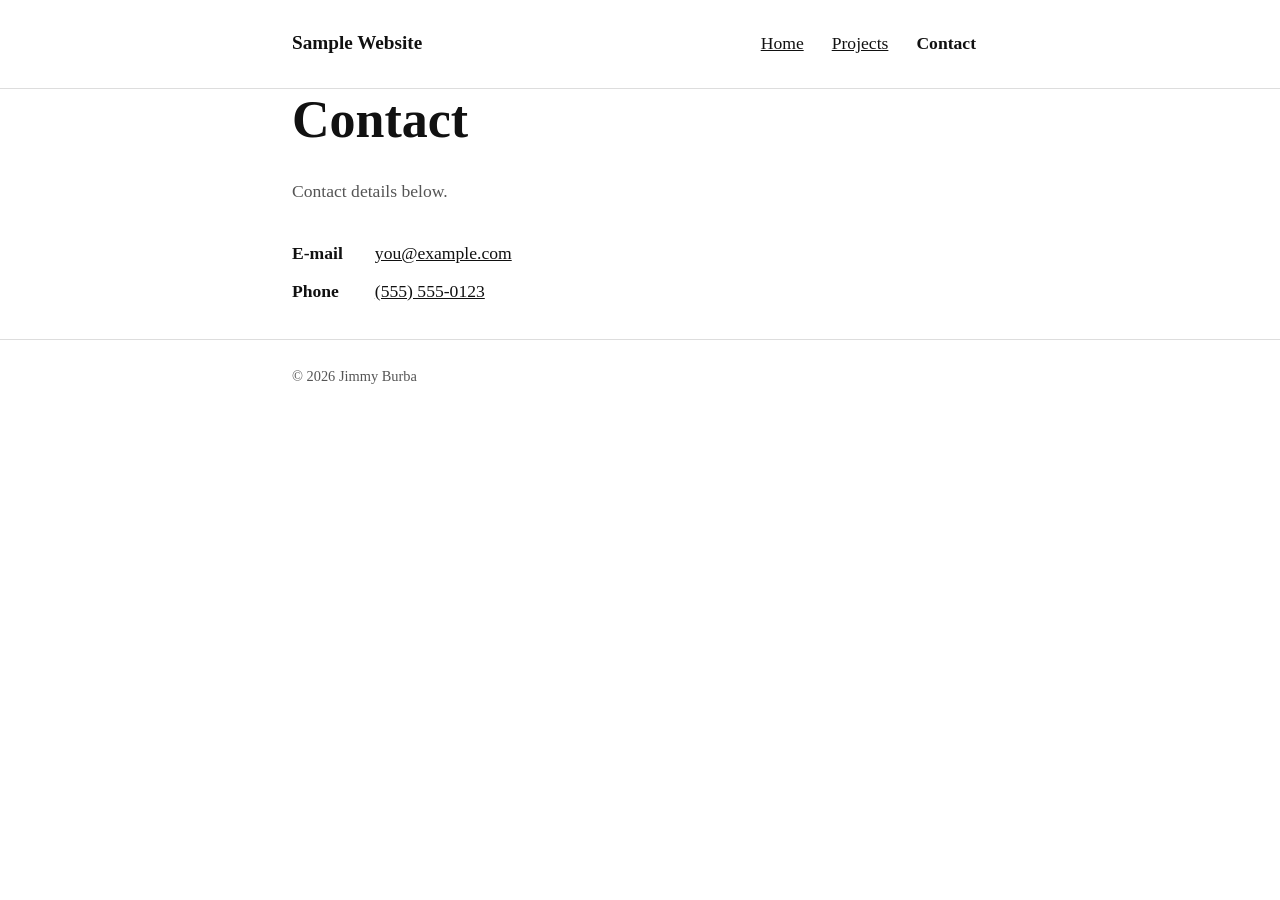
<file: contact.html>
<!DOCTYPE html>
<html lang="en">
<head>
  <meta charset="utf-8">
  <meta name="viewport" content="width=device-width, initial-scale=1">
  <title>Contact | Sample Website</title>
  <link rel="stylesheet" href="style.css">
</head>
<body>
  <header class="site">
    <div class="wrap">
      <a class="brand" href="index.html">Sample Website</a>
      <nav>
        <a href="index.html">Home</a>
        <a href="projects.html">Projects</a>
        <a href="contact.html" aria-current="page">Contact</a>
      </nav>
    </div>
  </header>

  <main class="wrap contact">
    <h1>Contact</h1>
    <p class="lede">Contact details below.</p>
    <dl>
      <dt>E-mail</dt><dd><a href="mailto:you@example.com">you@example.com</a></dd>
      <dt>Phone</dt><dd><a href="tel:+15555550123">(555) 555-0123</a></dd>
    </dl>
  </main>

  <footer class="site"><div class="wrap">&copy; 2026 Jimmy Burba</div></footer>
</body>
</html>
</file>
<file: style.css>
:root { --ink: #111; --gray: #555; --line: #ddd; }
* { box-sizing: border-box; }
body {
  margin: 0;
  background: #fff;
  color: var(--ink);
  font: 400 1.1rem/1.7 Georgia, "Times New Roman", serif;
}
h1, h2, h3 { font-weight: 700; line-height: 1.2; margin: 0 0 .5em; }
h1 { font-size: clamp(2rem, 6vw, 3.25rem); }
h2 { font-size: 1.75rem; }
h3 { font-size: 1.2rem; }
a { color: inherit; }
a:focus-visible { outline: 2px solid var(--ink); outline-offset: 3px; }
.wrap { max-width: 46rem; margin: 0 auto; padding: 0 1.25rem; }

header.site { border-bottom: 1px solid var(--line); }
header.site .wrap {
  display: flex; flex-wrap: wrap; gap: .5rem 2rem;
  align-items: center; justify-content: space-between; padding-block: 1rem;
}
.brand { font-weight: 700; font-size: 1.2rem; text-decoration: none; }
nav { display: flex; flex-wrap: wrap; gap: 0 .25rem; }
nav a { display: inline-block; padding: .8rem .75rem; min-height: 44px; }
nav a[aria-current="page"] { text-decoration: none; font-weight: 700; }

main { padding: 3rem 0 4rem; }
.lede { color: var(--gray); }
.btn { display: inline-block; margin-top: 1rem; padding: .8rem 1.4rem; min-height: 44px; border: 1px solid var(--ink); text-decoration: none; }
.btn:hover { background: var(--ink); color: #fff; }

img, .ph { width: 100%; height: auto; display: block; background: #eee; }
.hero img { margin-top: 2rem; }
.strip { margin-top: 3rem; }
.strip div { margin-bottom: 1.5rem; }
.strip p { margin: 0; color: var(--gray); }

.project { margin-top: 3rem; padding-top: 2rem; border-top: 1px solid var(--line); }
.meta { color: var(--gray); margin: 0 0 1rem; }
.pair { display: grid; gap: 1rem; }
@media (min-width: 40rem) { .pair { grid-template-columns: 1fr 1fr; } }
figure { margin: 0; }
figcaption { font-size: .9rem; color: var(--gray); margin-top: .3rem; }

.contact dl { display: grid; grid-template-columns: max-content 1fr; gap: .5rem 2rem; margin: 2rem 0; }
.contact dt { font-weight: 700; }
.contact dd { margin: 0; }

footer.site { border-top: 1px solid var(--line); padding: 1.5rem 0; color: var(--gray); font-size: .9rem; }
</file>
